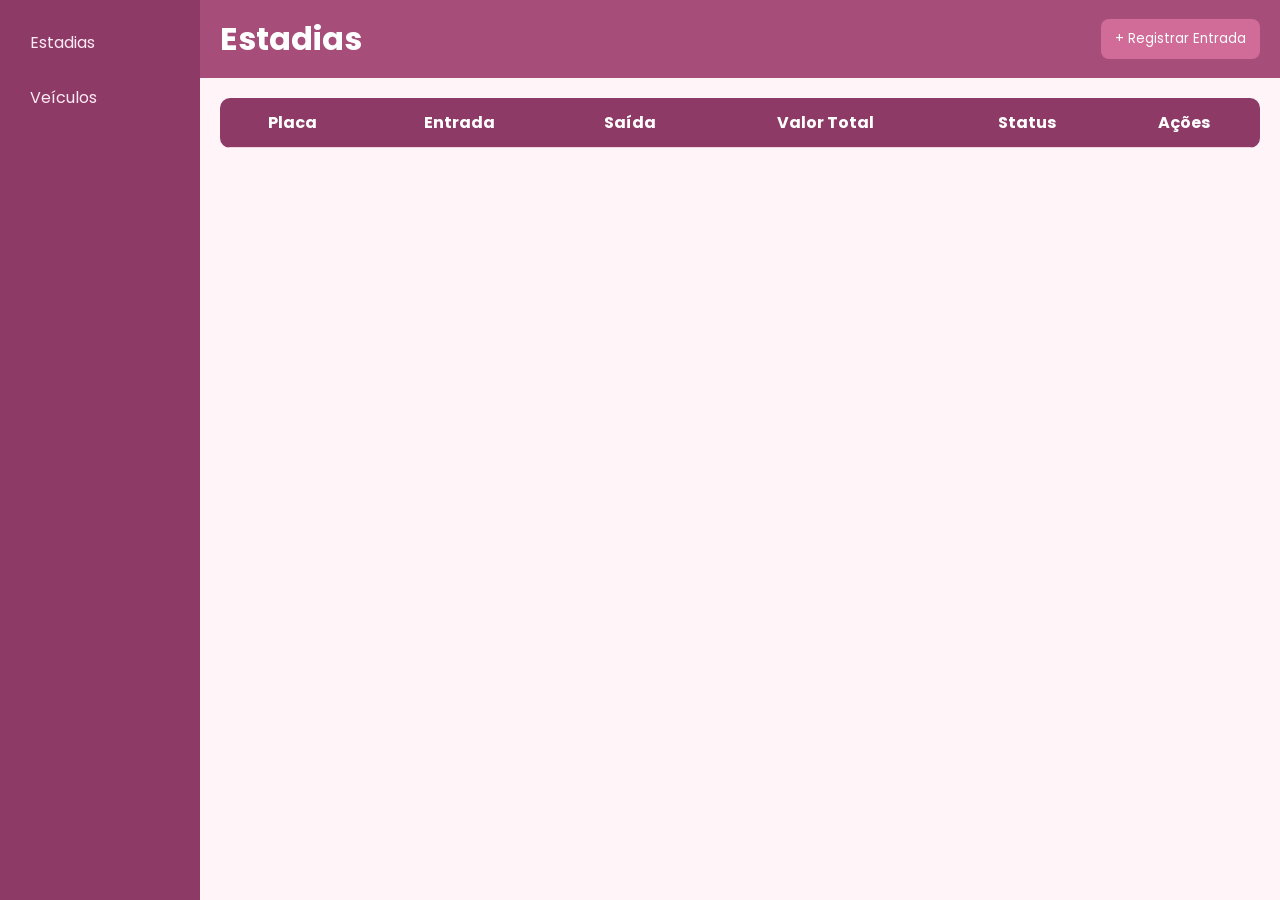
<file: web/index.html>
<!doctype html>
<html lang="pt-BR">
  <head>
    <meta charset="UTF-8" />
    <meta name="viewport" content="width=device-width, initial-scale=1.0" />

    <link
      href="https://fonts.googleapis.com/css2?family=Poppins:wght@300;400;500;600&display=swap"
      rel="stylesheet"
    />

    <title>Estadias</title>
    <link rel="stylesheet" href="style.css" />
  </head>

  <body>
    <div class="container">
      <aside class="sidebar">

        <a href="index.html">Estadias</a>
        <a href="veiculos.html">Veículos</a>
      </aside>

      <div class="content">
        <header>
          <h1>Estadias</h1>

          <div class="header-actions">
            <button onclick="abrirModal('modalEstadia')">
              + Registrar Entrada
            </button>
          </div>
        </header>

        <main>
          <table>
            <thead>
              <tr>
                <th>Placa</th>
                <th>Entrada</th>
                <th>Saída</th>
                <th>Valor Total</th>
                <th>Status</th>
                <th>Ações</th>
              </tr>
            </thead>
            <tbody id="listaEstadias"></tbody>
          </table>
        </main>
      </div>
    </div>

    <div id="modalEstadia" class="modal">
      <div class="modal-content">
        <h2>Nova Estadia</h2>

        <input type="text" id="placaEstadia" placeholder="Placa" />
        <input type="number" id="valorHora" placeholder="Valor por hora" />

        <div class="modal-buttons">
          <button onclick="salvarEstadia()">Salvar</button>
          <button onclick="fecharModal('modalEstadia')">Cancelar</button>
        </div>
      </div>
    </div>

    <script src="script.js"></script>
  </body>
</html>
</file>
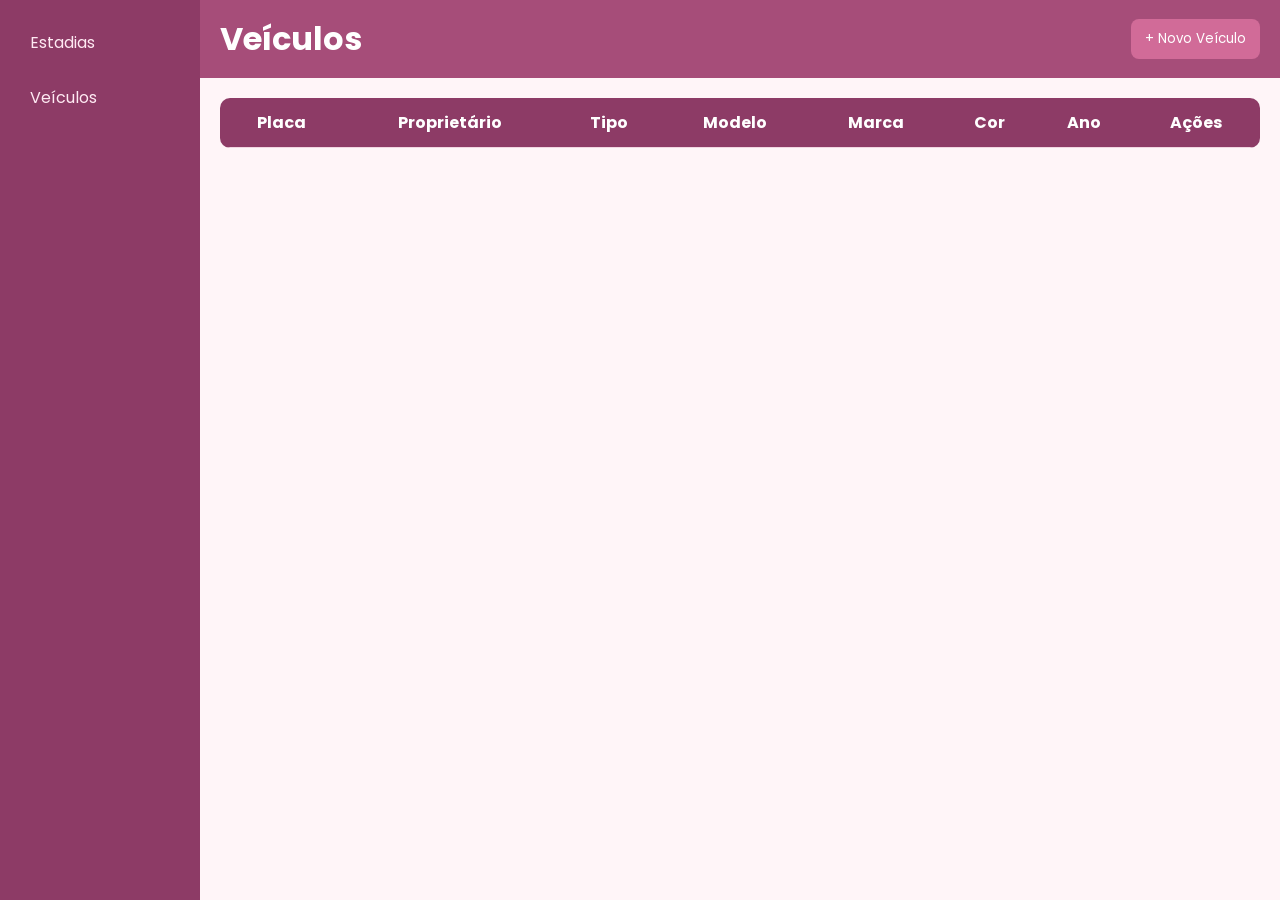
<file: web/veiculos.html>
<!doctype html>
<html lang="pt-BR">
  <head>
    <meta charset="UTF-8" />
    <meta name="viewport" content="width=device-width, initial-scale=1.0" />

    <link
      href="https://fonts.googleapis.com/css2?family=Poppins:wght@300;400;500;600&display=swap"
      rel="stylesheet"
    />

    <title>Cadastro de Veículos</title>
    <link rel="stylesheet" href="style.css" />
  </head>

  <body>
    <div class="container">
      <aside class="sidebar">

        <a href="index.html">Estadias</a>
        <a href="veiculos.html">Veículos</a>
      </aside>

      <div class="content">
        <header>
          <h1>Veículos</h1>

          <div class="header-actions">
            <button onclick="abrirModal('modalVeiculo')">
              + Novo Veículo
            </button>
          </div>
        </header>

        <main>
          <table>
            <thead>
              <tr>
                <th>Placa</th>
                <th>Proprietário</th>
                <th>Tipo</th>
                <th>Modelo</th>
                <th>Marca</th>
                <th>Cor</th>
                <th>Ano</th>
                <th>Ações</th>
              </tr>
            </thead>
            <tbody id="listaVeiculos"></tbody>
          </table>
        </main>
      </div>
    </div>

    <div id="modalVeiculo" class="modal">
      <div class="modal-content">
        <h2>Novo Veículo</h2>

        <input type="text" id="placa" placeholder="Placa" />
        <input type="text" id="proprietario" placeholder="Proprietário" />

        <select id="tipo">
          <option value="">Selecione o tipo</option>
          <option value="CARRO">Carro</option>
          <option value="MOTO">Moto</option>
          <option value="VAN">Van</option>
          <option value="CAMINHAO">Caminhão</option>
          <option value="ONIBUS">Ônibus</option>
        </select>

        <input type="text" id="modelo" placeholder="Modelo" />
        <input type="text" id="marca" placeholder="Marca" />
        <input type="text" id="cor" placeholder="Cor (opcional)" />
        <input type="number" id="ano" placeholder="Ano (opcional)" />

        <div class="modal-buttons">
          <button onclick="salvarAutomovel()">Salvar</button>
          <button onclick="fecharModal('modalVeiculo')">Cancelar</button>
        </div>
      </div>
    </div>

    <script src="script.js"></script>
  </body>
</html>
</file>
<file: web/style.css>
* {
    margin: 0;
    padding: 0;
    box-sizing: border-box;
    font-family: 'Poppins', sans-serif;
}

body {
    background: #fff5f8;
    color: #5c2a42;
}

.container {
    display: flex;
    min-height: 100vh;
}

/* SIDEBAR */

.sidebar {
    width: 200px;
    background: #8d3b66;
    padding: 20px;
}

.sidebar a {
    display: block;
    color: #ffeaf3;
    text-decoration: none;
    padding: 10px;
    border-radius: 8px;
    margin-bottom: 10px;
    transition: 0.2s;
}

.sidebar a:hover {
    background: #b85c8a;
}

/* CONTENT */

.content {
    flex: 1;
}

/* HEADER */

header {
    background: #a64d79;
    color: white;

    display: flex;
    justify-content: space-between;
    align-items: center;

    padding: 15px 20px;
}

/* BUTTON */

button {
    padding: 10px 14px;
    border: none;
    border-radius: 8px;
    cursor: pointer;

    background: #d16b98;
    color: white;

    transition: 0.2s;
}

button:hover {
    background: #b85c8a;
}

/* MAIN */

main {
    padding: 20px;
}

/* TABLE */

table {
    width: 100%;
    border-collapse: collapse;
    background: white;
    border-radius: 10px;
    overflow: hidden;
}

th,
td {
    padding: 12px;
    text-align: center;
    border-bottom: 1px solid #f2d6e2;
}

th {
    background: #8d3b66;
    color: white;
}

tr:hover {
    background: #fff0f6;
}

/* MODAL */

.modal {
    display: none;
    position: fixed;
    inset: 0;
    background: rgba(0, 0, 0, 0.4);

    justify-content: center;
    align-items: center;
}

.modal.active {
    display: flex;
}

.modal-content {
    background: white;
    width: 320px;

    padding: 20px;
    border-radius: 12px;

    display: flex;
    flex-direction: column;
    gap: 12px;
}

.modal-content h2 {
    color: #8d3b66;
    text-align: center;
}

/* INPUTS */

.modal-content input,
.modal-content select {
    padding: 10px;
    border-radius: 8px;
    border: 1px solid #d9b3c6;
    outline: none;
}

.modal-content input:focus,
.modal-content select:focus {
    border-color: #b85c8a;
}

/* MODAL BUTTONS */

.modal-buttons {
    display: flex;
    gap: 10px;
    justify-content: space-between;
}
</file>
